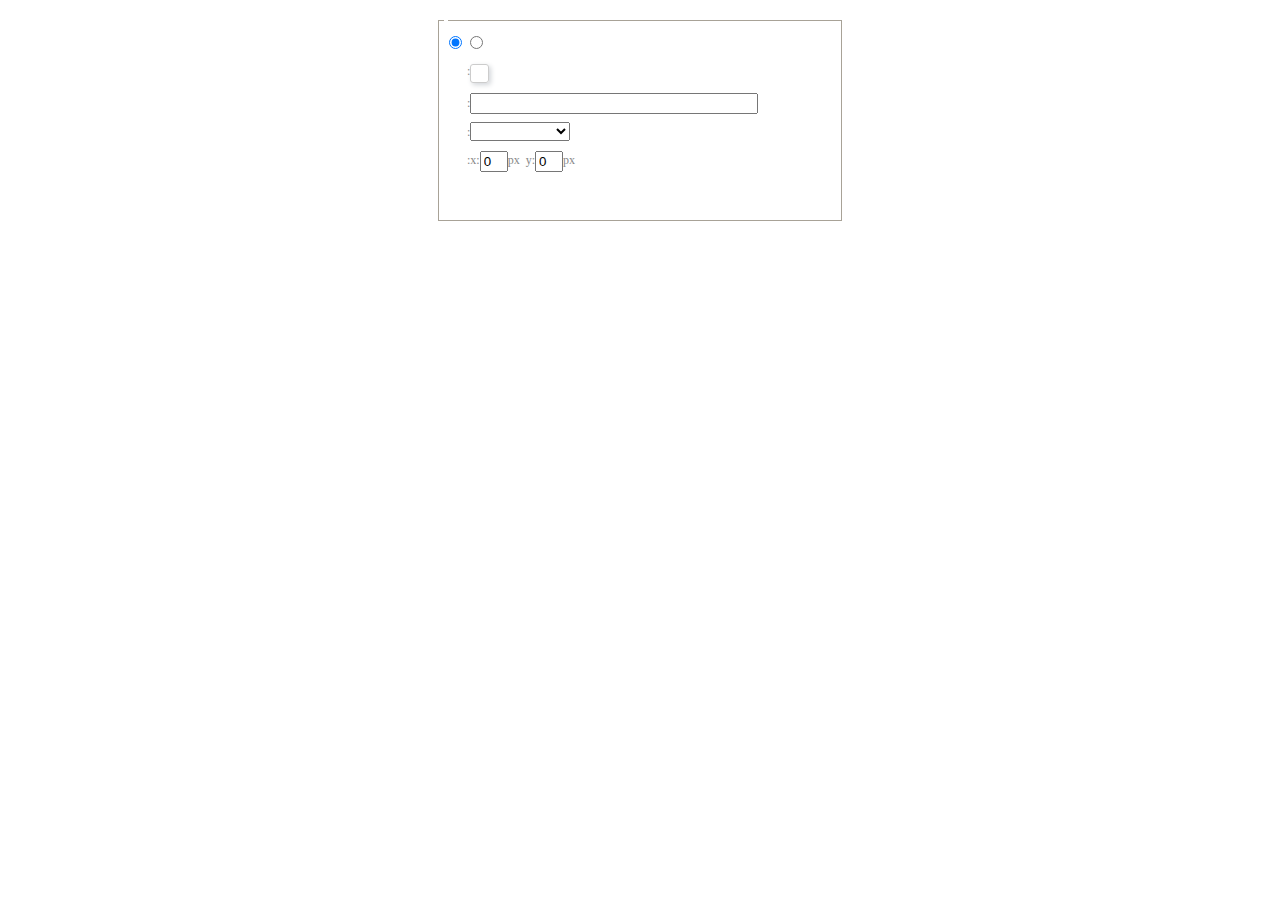
<file: js/plugin/ue/dialogs/background/background.html>
<!DOCTYPE HTML>
<html>
<head>
    <meta http-equiv="Content-Type" content="text/html;charset=utf-8"/>
    <script type="text/javascript" src="../internal.js"></script>
    <link rel="stylesheet" type="text/css" href="background.css">
</head>
<body>
    <div id="bg_container" class="wrapper">
        <div id="tabHeads" class="tabhead">
            <span class="focus" data-content-id="normal"><var id="lang_background_normal"></var></span>
            <span class="" data-content-id="imgManager"><var id="lang_background_local"></var></span>
        </div>
        <div id="tabBodys" class="tabbody">
            <div id="normal" class="panel focus">
                <fieldset class="bgarea">
                    <legend><var id="lang_background_set"></var></legend>
                    <div class="content">
                        <div>
                            <label><input id="nocolorRadio" class="iptradio" type="radio" name="t" value="none" checked="checked"><var id="lang_background_none"></var></label>
                            <label><input id="coloredRadio" class="iptradio" type="radio" name="t" value="color"><var id="lang_background_colored"></var></label>
                        </div>
                        <div class="wrapcolor pl">
                            <div class="color">
                                <var id="lang_background_color"></var>:
                            </div>
                            <div id="colorPicker"></div>
                            <div class="clear"></div>
                        </div>
                        <div class="wrapcolor pl">
                            <label><var id="lang_background_netimg"></var>:</label><input class="txt" type="text" id="url">
                        </div>
                        <div id="alignment" class="alignment">
                            <var id="lang_background_align"></var>:<select id="repeatType">
                                <option value="center"></option>
                                <option value="repeat-x"></option>
                                <option value="repeat-y"></option>
                                <option value="repeat"></option>
                                <option value="self"></option>
                            </select>
                        </div>
                        <div id="custom" >
                            <var id="lang_background_position"></var>:x:<input type="text" size="1" id="x" maxlength="4" value="0">px&nbsp;&nbsp;y:<input type="text" size="1" id="y" maxlength="4" value="0">px
                        </div>
                    </div>
                </fieldset>

            </div>
            <div id="imgManager" class="panel">
                <div id="imageList" style=""></div>
            </div>
        </div>
    </div>
    <script type="text/javascript" src="background.js"></script>
</body>
</html>
</file>
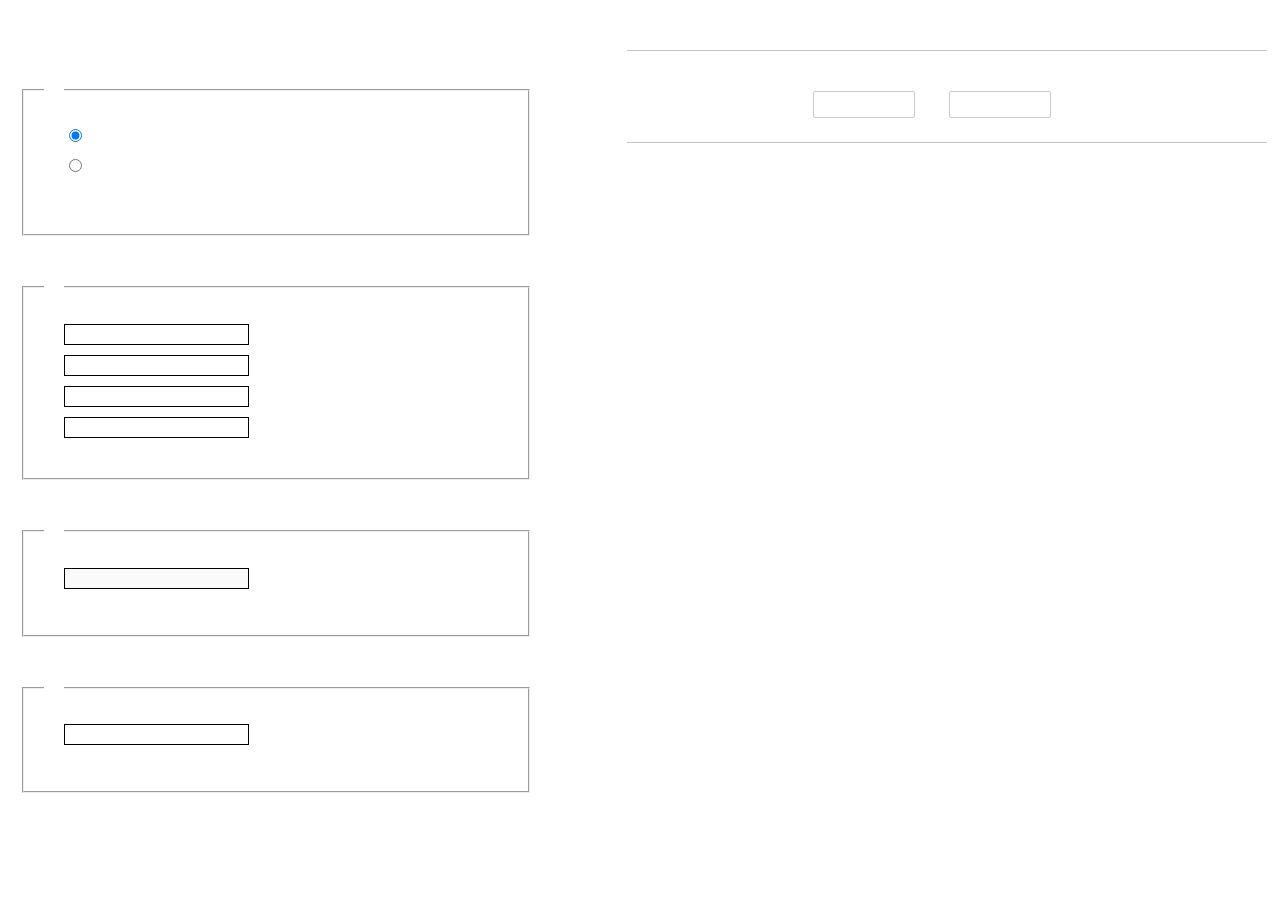
<file: js/plugin/ue/dialogs/charts/charts.html>
<!DOCTYPE html>
<html>
    <head>
        <title>chart</title>
        <meta chartset="utf-8">
        <link rel="stylesheet" type="text/css" href="charts.css">
        <script type="text/javascript" src="../internal.js"></script>
    </head>
    <body>
        <div class="main">
            <div class="table-view">
                <h3><var id="lang_data_source"></var></h3>
                <div id="tableContainer" class="table-container"></div>
                <h3><var id="lang_chart_format"></var></h3>
                <form name="data-form">
                    <div class="charts-format">
                        <fieldset>
                            <legend><var id="lang_data_align"></var></legend>
                            <div class="format-item-container">
                                <label>
                                    <input type="radio" class="format-ctrl not-pie-item" name="charts-format" value="1" checked="checked">
                                    <var id="lang_chart_align_same"></var>
                                </label>
                                <label>
                                    <input type="radio" class="format-ctrl not-pie-item" name="charts-format" value="-1">
                                    <var id="lang_chart_align_reverse"></var>
                                </label>
                                <br>
                            </div>
                        </fieldset>
                        <fieldset>
                            <legend><var id="lang_chart_title"></var></legend>
                            <div class="format-item-container">
                                <label>
                                    <var id="lang_chart_main_title"></var><input type="text" name="title" class="data-item">
                                </label>
                                <label>
                                    <var id="lang_chart_sub_title"></var><input type="text" name="sub-title" class="data-item not-pie-item">
                                </label>
                                <label>
                                    <var id="lang_chart_x_title"></var><input type="text" name="x-title" class="data-item not-pie-item">
                                </label>
                                <label>
                                    <var id="lang_chart_y_title"></var><input type="text" name="y-title" class="data-item not-pie-item">
                                </label>
                            </div>
                        </fieldset>
                        <fieldset>
                            <legend><var id="lang_chart_tip"></var></legend>
                            <div class="format-item-container">
                                <label>
                                    <var id="lang_cahrt_tip_prefix"></var>
                                    <input type="text" id="tipInput" name="tip" class="data-item" disabled="disabled">
                                </label>
                                <p><var id="lang_cahrt_tip_description"></var></p>
                            </div>
                        </fieldset>
                        <fieldset>
                            <legend><var id="lang_chart_data_unit"></var></legend>
                            <div class="format-item-container">
                                <label><var id="lang_chart_data_unit_title"></var><input type="text" name="unit" class="data-item"></label>
                                <p><var id="lang_chart_data_unit_description"></var></p>
                            </div>
                        </fieldset>
                    </div>
                </form>
            </div>
            <div class="charts-view">
                <div id="chartsContainer" class="charts-container"></div>
                <div id="chartsType" class="charts-type">
                    <h3><var id="lang_chart_type"></var></h3>
                    <div class="scroll-view">
                        <div class="scroll-container">
                            <div id="scrollBed" class="scroll-bed"></div>
                        </div>
                        <div id="buttonContainer" class="button-container">
                            <a href="#" data-title="prev"><var id="lang_prev_btn"></var></a>
                            <a href="#" data-title="next"><var id="lang_next_btn"></var></a>
                        </div>
                    </div>
                </div>
            </div>
        </div>
        <script src="../../third-party/jquery-1.10.2.min.js"></script>
        <script src="../../third-party/highcharts/highcharts.js"></script>
        <script src="chart.config.js"></script>
        <script src="charts.js"></script>
    </body>
</html>
</file>
<file: js/plugin/ue/dialogs/background/background.css>
.wrapper{ width: 424px;margin: 10px auto; zoom:1;position: relative}
.tabbody{height:225px;}
.tabbody .panel { position: absolute;width:100%; height:100%;background: #fff; display: none;}
.tabbody .focus { display: block;}

body{font-size: 12px;color: #888;overflow: hidden;}
input,label{vertical-align:middle}
.clear{clear: both;}
.pl{padding-left: 18px;padding-left: 23px\9;}

#imageList {width: 420px;height: 215px;margin-top: 10px;overflow: hidden;overflow-y: auto;}
#imageList div {float: left;width: 100px;height: 95px;margin: 5px 10px;}
#imageList img {cursor: pointer;border: 2px solid white;}

.bgarea{margin: 10px;padding: 5px;height: 84%;border: 1px solid #A8A297;}
.content div{margin: 10px 0 10px 5px;}
.content .iptradio{margin: 0px 5px 5px 0px;}
.txt{width:280px;}

.wrapcolor{height: 19px;}
div.color{float: left;margin: 0;}
#colorPicker{width: 17px;height: 17px;border: 1px solid #CCC;display: inline-block;border-radius: 3px;box-shadow: 2px 2px 5px #D3D6DA;margin: 0;float: left;}
div.alignment,#custom{margin-left: 23px;margin-left: 28px\9;}
#custom input{height: 15px;min-height: 15px;width:20px;}
#repeatType{width:100px;}


/* 图片管理样式 */
#imgManager {
    width: 100%;
    height: 225px;
}
#imgManager #imageList{
    width: 100%;
    overflow-x: hidden;
    overflow-y: auto;
}
#imgManager ul {
    display: block;
    list-style: none;
    margin: 0;
    padding: 0;
}
#imgManager li {
    float: left;
    display: block;
    list-style: none;
    padding: 0;
    width: 113px;
    height: 113px;
    margin: 9px 0 0 19px;
    background-color: #eee;
    overflow: hidden;
    cursor: pointer;
    position: relative;
}
#imgManager li.clearFloat {
    float: none;
    clear: both;
    display: block;
    width:0;
    height:0;
    margin: 0;
    padding: 0;
}
#imgManager li img {
    cursor: pointer;
}
#imgManager li .icon {
    cursor: pointer;
    width: 113px;
    height: 113px;
    position: absolute;
    top: 0;
    left: 0;
    z-index: 2;
    border: 0;
    background-repeat: no-repeat;
}
#imgManager li .icon:hover {
    width: 107px;
    height: 107px;
    border: 3px solid #1094fa;
}
#imgManager li.selected .icon {
    background-image: url(images/success.png);
    background-position: 75px 75px;
}
#imgManager li.selected .icon:hover {
    width: 107px;
    height: 107px;
    border: 3px solid #1094fa;
    background-position: 72px 72px;
}
</file>
<file: js/plugin/ue/dialogs/charts/charts.css>
html, body {
    width: 100%;
    height: 100%;
    margin: 0;
    padding: 0;
    overflow-x: hidden;
}

.main {
    width: 100%;
    overflow: hidden;
}

.table-view {
    height: 100%;
    float: left;
    margin: 20px;
    width: 40%;
}

.table-view .table-container {
    width: 100%;
    margin-bottom: 50px;
    overflow: scroll;
}

.table-view th {
    padding: 5px 10px;
    background-color: #F7F7F7;
}

.table-view td {
    width: 50px;
    text-align: center;
    padding:0;
}

.table-container input {
    width: 40px;
    padding: 5px;
    border: none;
    outline: none;
}

.table-view caption {
    font-size: 18px;
    text-align: left;
}

.charts-view {
    /*margin-left: 49%!important;*/
    width: 50%;
    margin-left: 49%;
    height: 400px;
}

.charts-container {
    border-left: 1px solid #c3c3c3;
}

.charts-format fieldset {
    padding-left: 20px;
    margin-bottom: 50px;
}

.charts-format legend {
    padding-left: 10px;
    padding-right: 10px;
}

.format-item-container {
    padding: 20px;
}

.format-item-container label {
    display: block;
    margin: 10px 0;
}

.charts-format .data-item {
    border: 1px solid black;
    outline: none;
    padding: 2px 3px;
}

/* 图表类型 */

.charts-type {
    margin-top: 50px;
    height: 300px;
}

.scroll-view {
    border: 1px solid #c3c3c3;
    border-left: none;
    border-right: none;
    overflow: hidden;
}

.scroll-container {
    margin: 20px;
    width: 100%;
    overflow: hidden;
}

.scroll-bed {
    width: 10000px;
    _margin-top: 20px;
    -webkit-transition: margin-left .5s ease;
    -moz-transition: margin-left .5s ease;
    transition: margin-left .5s ease;
}

.view-box {
    display: inline-block;
    *display: inline;
    *zoom: 1;
    margin-right: 20px;
    border: 2px solid white;
    line-height: 0;
    overflow: hidden;
    cursor: pointer;
}

.view-box img {
    border: 1px solid #cecece;
}

.view-box.selected {
    border-color: #7274A7;
}

.button-container {
    margin-bottom: 20px;
    text-align: center;
}

.button-container a {
    display: inline-block;
    width: 100px;
    height: 25px;
    line-height: 25px;
    border: 1px solid #c2ccd1;
    margin-right: 30px;
    text-decoration: none;
    color: black;
    -webkit-border-radius: 2px;
    -moz-border-radius: 2px;
    border-radius: 2px;
}

.button-container a:HOVER {
    background: #fcfcfc;
}

.button-container a:ACTIVE {
    border-top-color: #c2ccd1;
    box-shadow:inset 0 5px 4px -4px rgba(49, 49, 64, 0.1);
}

.edui-charts-not-data {
    height: 100px;
    line-height: 100px;
    text-align: center;
}
</file>
